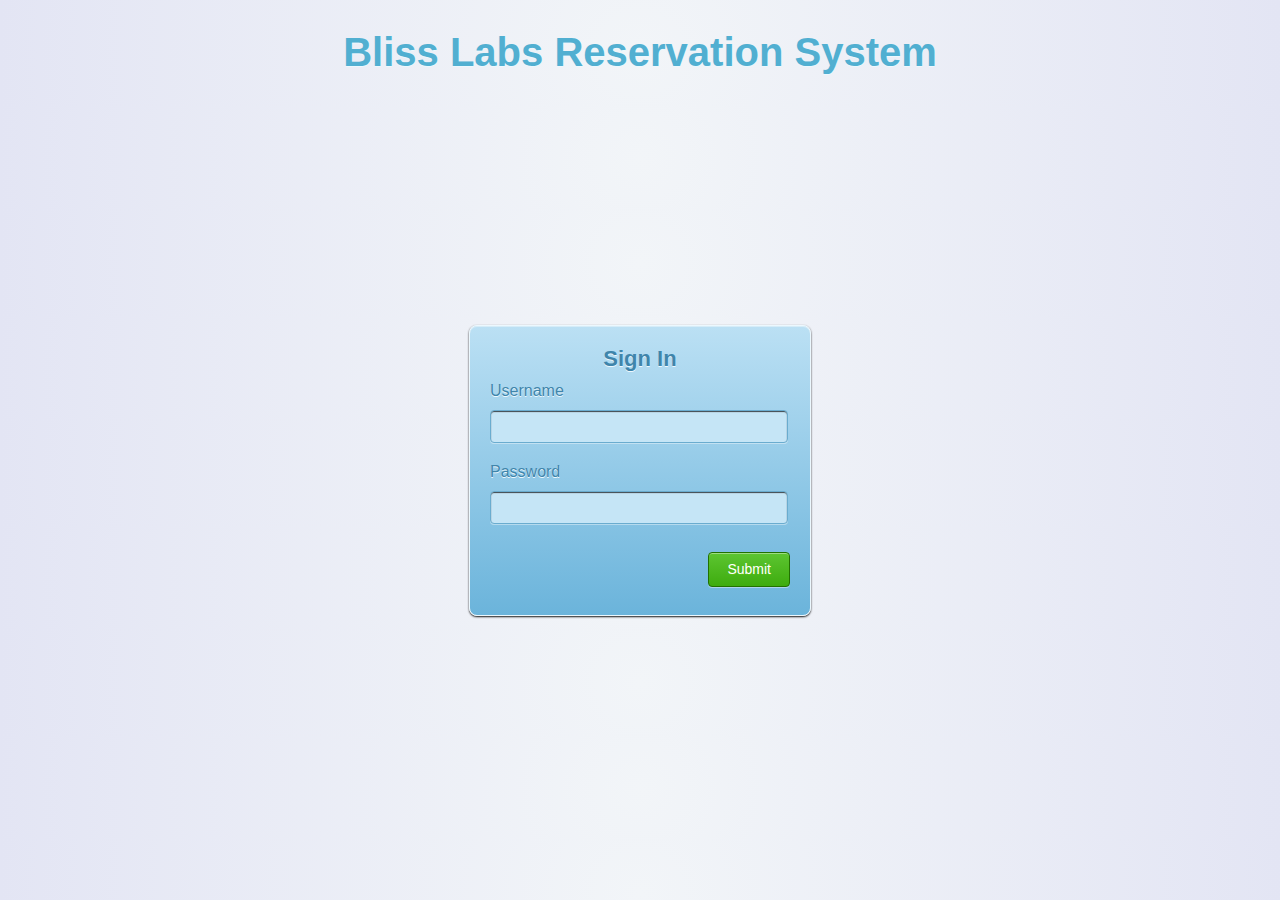
<file: index.html>
<!DOCTYPE html>
<html lang="en">
	<head>
		<meta charset="utf-8"/>
		<meta name="viewport" content="width=device-width, initial-scale=1">
		<link rel="shortcut icon" href="images/icon.jpg">
		<title>Bliss Labs Reservation - Sign In</title>
		<link rel="stylesheet" type="text/css" href="styles/main.css">
		<script src="scripts/jquery-1.11.3.min.js"></script>
		<script type="text/javascript" src="scripts/index.js"></script>
	</head>
	<body class="signup">
		<h1 class="bold txtaligncenter">Bliss Labs Reservation System</h1>
		<form id="form" class="form-container" method="post" action="main.html">
			<div class="form-title">
				<h2 class="bold txtaligncenter">Sign In</h2>
			</div>
			<div class="form-title" id="field1">Username<span id="invalidName" class="invalid hidden">*Invalid Username</span></div>
			<input id="name" class="form-field" type="text" name="name" maxlength="5"/><br />
			<div class="form-title" id="field2">Password<span id="invalidPass" class="invalid hidden">*Invalid Password</span></div>
			<input id="password" class="form-field" type="password" name="password"/><br />
			<div class="submit-container">
			<input id="submit" class="submit-button colorwhite" type="submit" value="Submit"/>
			</div>
		</form>
	</body>
</html>
</file>
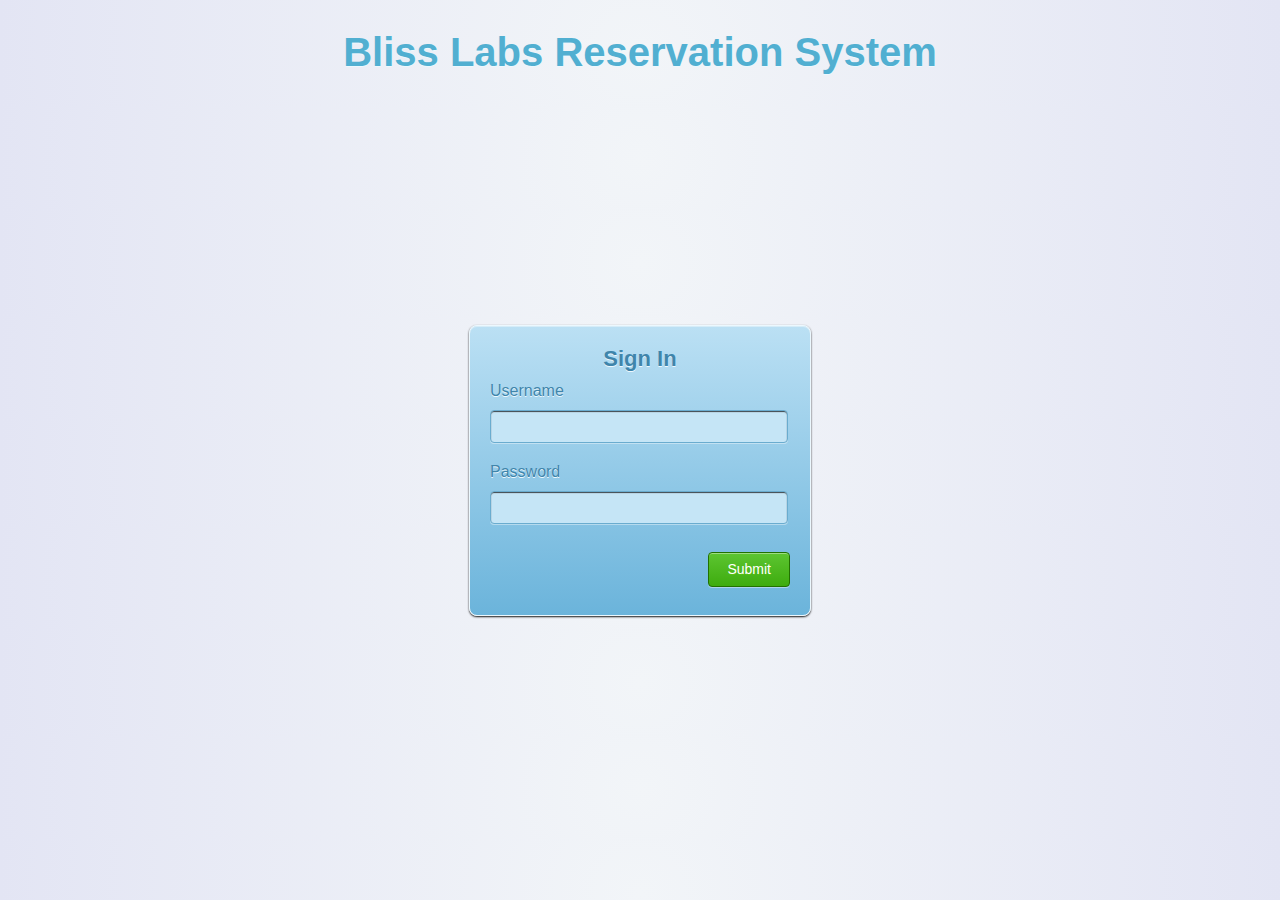
<file: main.html>
<!DOCTYPE html>
<html lang="en">
	<head>
		<meta charset="utf-8"/>
		<meta name="viewport" content="width=device-width, initial-scale=1">
		<link rel="shortcut icon" href="images/icon.jpg">
		<title>Bliss Labs Reservation System</title>
		<link rel="stylesheet" type="text/css" href="styles/bootstrap.min.css">
		<link rel="stylesheet" type="text/css" href="styles/main.css">
		<script src="scripts/jquery-1.11.3.min.js"></script>
		<script type="text/javascript" src="scripts/bootbox.min.js"></script>
		<script src="scripts/bootstrap.min.js"></script>
		<script type="text/javascript" src="scripts/main.js"></script>
		<script type="text/javascript" src="scripts/cal.js"></script>
	</head>
	<body class="main">
		<div class="menu">
			<div class="title txtaligncenter colorwhite">
				Bliss Labs Reservation System
			</div>
			<div id="leftmenu" class="leftmenu">
				<div class="signout">
					<button id="signout" class="btn btn-success" type="submit">Sign Out</button>
				</div>
				<div id="username" class="welcome"></div>
			</div>
		</div>
		
		<div class="schedule">
			<table id="schedtable">
				<thead>
					<tr id="weekdays">
						<th id="btnth">
							<button id="weekltbtn" class="mybtn colorwhite">Weekly view</button>
							<button id="monthlybtn" class="mybtn colorwhite">Monthly view</button>
						</th>
						<th class="width80">
							<button id="search" type="button" class="btn bgcolorF49494 colorwhite width70" onClick="promptUser()">Search</button>
						</th>
						<th value="MON">MON </th>
						<th value="TUE">TUE </th>
						<th value="WED">WED </th>
						<th value="THU">THU </th>
						<th value="FRI">FRI </th>
						<th value="SAT">SAT </th>
					</tr>
				</thead>
				<tbody>
					<tr>
						<td>
							<div class="tabletitle bold txtaligncenter">Reservations Calendar</div>
							<div id="calendar">
								<table id="caltable" class="width224" cellpadding="0" cellspacing="1">
									<tr class="defaultcursor height50">
										<td class="centerVH width32 height32 txtaligncenter">
											<a href="#" onClick="changedate('prevmo')">
												<img src="images/prev.png" width="32" height="32" alt="Prev Mo" title="Previous Month"/>
											</a>
										</td>
										<td id="inputmonthyear" class="celltitle centerVH width160 height32 bold txtaligncenter" colspan="5"></td>
										<td class="centerVH width32 height32">
											<a href="#" onClick="changedate('nextmo')">
												<img src="images/next.png" width="32" height="32" alt="Next Mo" title="Next Month" />
											</a>
										</td>
									</tr>
									<tr id="weekdayssmall" class="defaultcursor">
										<td class="daycolor2 centerVH width32 height32">Su</td>
										<td class="daycolor2 centerVH width32 height32">Mo</td>
										<td class="daycolor2 centerVH width32 height32">Tu</td>
										<td class="daycolor2 centerVH width32 height32">We</td>
										<td class="daycolor2 centerVH width32 height32">Th</td>
										<td class="daycolor2 centerVH width32 height32">Fr</td>
										<td class="daycolor2 centerVH width32 height32">Sa</td>
									</tr>
									<tr>
										<td id="showCurrentDate" class="height32 centerVH width224 bold pointer txtaligncenter" onClick="changedate('return')" colspan="7" nowrap >Show Current Date</td>
									</tr>
								</table>
							</div>
							<div id="labs">
							  <button id="btnpressed" type="button" class="btn bgcolor5BC4EB colorwhite" onClick="getWeekReservations('114')">Bliss 114</button>
							  <button type="button" class="btn bgcolorF49494 colorwhite" onClick="getWeekReservations('208')">Bliss 208</button>
							  <button type="button" class="btn bgcolor97D35A colorwhite" onClick="getWeekReservations('209')">Bliss 209</button>
							  <button type="button" class="btn bgcolorD8A200 colorwhite" onClick="getWeekReservations('210')">Bliss 210</button>
							</div>
						</td>
						<td id="inject" colspan="7">
							<table id="maintable">
								
							</table>
							<div id="monthlyview">Monthly View is not ready yet.</div>
							<div id="searchtable" class="hidden txtaligncenter">No Results with keyword = '</div>
						</td>
					</tr>
				</tbody>
			</table>
		</div>
	</body>
</html>
</file>
<file: styles/main.css>
body{
	margin: 0;
	font-family: Helvetica, Georgia, serif;
}

.main{
	background-color: #F2F5F8;
}

.signup{
	background: -webkit-radial-gradient(circle, #F2F5F8, #E3E5F4);
	background: -o-radial-gradient(circle, #F2F5F8, #E3E5F4);
	background: -moz-radial-gradient(circle, #F2F5F8, #E3E5F4);
	background: radial-gradient(circle, #F2F5F8, #E3E5F4);
}

.signup h1{
	color: #51AFD1;
	font-size: 40px;
	margin: 30px auto;
}

.signup h1, .form-container h2{
	text-shadow: #ecf8fe 0 1px 0;
}

.form-container {
   border: 1px solid #ecf8fe;
   background: #6BB4DB;
   background: -webkit-gradient(linear, left top, left bottom, from(#bbe0f4), to(#6BB4DB));
   background: -webkit-linear-gradient(top, #bbe0f4, #6BB4DB);
   background: -moz-linear-gradient(top, #bbe0f4, #6BB4DB);
   background: -ms-linear-gradient(top, #bbe0f4, #6BB4DB);
   background: -o-linear-gradient(top, #bbe0f4, #6BB4DB);
   background-image: -ms-linear-gradient(top, #bbe0f4 0%, #6BB4DB 100%);
   -webkit-border-radius: 8px;
   -moz-border-radius: 8px;
   border-radius: 8px;
   -webkit-box-shadow: rgba(000,000,000,0.9) 0 1px 2px, inset rgba(255,255,255,0.4) 0 1px 0;
   -moz-box-shadow: rgba(000,000,000,0.9) 0 1px 2px, inset rgba(255,255,255,0.4) 0 1px 0;
   box-shadow: rgba(000,000,000,0.9) 0 1px 2px, inset rgba(255,255,255,0.4) 0 1px 0;
   font-family: 'Helvetica Neue',Helvetica,sans-serif;
   text-decoration: none;
   min-width:300px;
   padding:20px;
   width:300px;
}

.form-field {
   border: 1px solid #6aaccf;
   background: #c5e5f6;
   -webkit-border-radius: 4px;
   -moz-border-radius: 4px;
   border-radius: 4px;
   color: #203244;
   -webkit-box-shadow: rgba(255,255,255,0.4) 0 1px 0, inset rgba(000,000,000,0.7) 0 1px 1px;
   -moz-box-shadow: rgba(255,255,255,0.4) 0 1px 0, inset rgba(000,000,000,0.7) 0 1px 1px;
   box-shadow: rgba(255,255,255,0.4) 0 1px 0, inset rgba(000,000,000,0.7) 0 1px 1px;
   padding:8px;
   margin-bottom:20px;
   width:280px;
}

.form-field:focus {
   background: #f4fbff;
   color: #375472;
}

.form-container h2 {
   font-size:22px;
   margin: 0 0 10px 0;
}

.form-title {
   margin-bottom:10px;
   color: #3f85ab;
   text-shadow: #ecf8fe 0 1px 0;
}

.submit-container {
   margin:8px 0;
   text-align:right;
}

.submit-button {
   border: 1px solid #227100;
   background: #3eac0f;
   background: -webkit-gradient(linear, left top, left bottom, from(#5dc531), to(#3eac0f));
   background: -webkit-linear-gradient(top, #5dc531, #3eac0f);
   background: -moz-linear-gradient(top, #5dc531, #3eac0f);
   background: -ms-linear-gradient(top, #5dc531, #3eac0f);
   background: -o-linear-gradient(top, #5dc531, #3eac0f);
   background-image: -ms-linear-gradient(top, #5dc531 0%, #3eac0f 100%);
   -webkit-border-radius: 4px;
   -moz-border-radius: 4px;
   border-radius: 4px;
   -webkit-box-shadow: rgba(255,255,255,0.4) 0 1px 0, inset rgba(255,255,255,0.4) 0 1px 0;
   -moz-box-shadow: rgba(255,255,255,0.4) 0 1px 0, inset rgba(255,255,255,0.4) 0 1px 0;
   box-shadow: rgba(255,255,255,0.4) 0 1px 0, inset rgba(255,255,255,0.4) 0 1px 0;
   text-shadow: #58c211 0 1px 0;
   color: #103500;
   font-family: helvetica, serif;
   padding: 8.5px 18px;
   font-size: 14px;
   text-decoration: none;
   vertical-align: middle;
}

.submit-button:hover {
   border: 1px solid #227100;
   text-shadow: #174b00 0 1px 0;
   background: #39990D;
   background: -webkit-gradient(linear, left top, left bottom, from(#57B72D), to(#39990D));
   background: -webkit-linear-gradient(top, #57B72D, #39990D);
   background: -moz-linear-gradient(top, #57B72D, #39990D);
   background: -ms-linear-gradient(top, #57B72D, #39990D);
   background: -o-linear-gradient(top, #57B72D, #39990D);
   background-image: -ms-linear-gradient(top, #57B72D 0%, #39990D 100%);
   color: #fff;
}

.submit-button:active {
   text-shadow: #31540c 0 1px 0;
   border: 1px solid #227100;
   background: #5dc531;
   background: -webkit-gradient(linear, left top, left bottom, from(#3eac0f), to(#3eac0f));
   background: -webkit-linear-gradient(top, #3eac0f, #5dc531);
   background: -moz-linear-gradient(top, #3eac0f, #5dc531);
   background: -ms-linear-gradient(top, #3eac0f, #5dc531);
   background: -o-linear-gradient(top, #3eac0f, #5dc531);
   background-image: -ms-linear-gradient(top, #3eac0f 0%, #5dc531 100%);
   color: #174b00;
}

.invalid{
	color: red;
	font-size: 12px;
	margin-left: 40px;
}

.menu{
	height: 50px;
}

.title{
	width: 480px;
	float: left;
	font-size: 32px;
	line-height: 50px;
	background-color: #5BC4EB;
	cursor: default;
}

.leftmenu{
	width: auto;
	height: 50px;
	float: left;
	background-color: #fff;
	border-bottom: 1px solid #E3E8F0;
}

.welcome{
	float: right;
	font-size: 18px;
	padding-right: 20px;
	padding-left: 20px;
	line-height: 49px;
	border-left: 1px solid #E3E8F0;
	cursor: default;
	color: #6D737A;
}

.signout{
	float: right;
	height: 50px;
	padding-right: 20px;
	padding-left: 20px;
	border-left: 1px solid #E3E8F0;
}

.signout button{
	margin-top: 8px;
}

.schedule{
	margin: 40px 20px;
	border: 1px solid #C1D2DB;
}

.mybtn{
	border: none;
	margin: 0;
	padding: 0;
	width: 100px;
	height: 34px;
	outline: none;
}

#weekltbtn{
	background-color: #97D35A;
	border-radius: 20px 0 0 20px;
	-moz-border-radius: 20px 0;
}

#monthlybtn{
	background-color: #8F9EAC;
	margin-left: -4px;
	border-radius: 0 20px 20px 0;
	-moz-border-radius: 20px 0;
}

#btnth{
	width: 244px;
}

.tabletitle{
	width: 244px;
	height: 34px;
	line-height: 34px;
	background-color: #E1E8EC;
	color: #728398;
	border-bottom: 1px solid #C1D2DB;
}

#calendar{
	background-color: #F0F4F7;
	padding: 6px 10px;
}

#calendar th, #calendar td{
	text-align: center;
}

#inject{
	width: auto;
    height: 396px;
}

.celltitle{
	color: #91C75A;
}
.centerVH{
	vertical-align: center;
}
.width32{width: 32px;}
.width70{width: 70px;}
.width80{width: 80px !important;}
.width160{width: 160px;}
.width224{width: 224px;}
.height28{height: 28px;}
.height32{height: 32px;}
.height38{height: 38px;}
.height50{height: 50px;}
.daycolor{color: #9EA8B6;}
.daycolor2{color: #5D6D84;}
.pointer{cursor: pointer;}
.bold{font-weight: bold;}
.txtaligncenter{text-align: center;}
.defaultcursor{cursor: default;}
.hidden{display: none;}
.color60C4E9{color:#60C4E9;}
.color728398{color:#728398;}
.colorwhite, .colorwhite:hover, .colorwhite:focus, .colorwhite:visited{color:white;}
.bgcolor5BC4EB{background-color:#5BC4EB;}
.bgcolorF49494{background-color:#F49494; }
.bgcolor97D35A{background-color:#97D35A;}
.bgcolorD8A200{background-color:#D8A200;}
.bgcolor5BC4EB:hover{background-color:#51AFD1;}
.bgcolorF49494:hover{background-color:#DB8787; }
.bgcolor97D35A:hover{background-color:#85B74E;}
.bgcolorD8A200:hover{background-color:#BC8D00;}

.tdstyle{
	padding: 0 8px;
	-webkit-border-radius: 40px; 
    -moz-border-radius: 40px;
	border-radius: 40px;
}

.tdstyle:hover{
	background-color: #D0D5D8;
}

.maincells{
	border-left: 1px solid #C1D2DB;
	border-bottom: 1px dotted #C1D2DB;
}

.divcells{
	font-size: 14px;
	padding: 2px;
	text-align: center;
	color: #636F98;
	background-color: #FBFBFB;
}

#r7 > td{
	border-bottom: none;
}

#search{
	outline: none;
}

#search:active{
	box-shadow: 0 0 0 2px #8F9EAC;
}

#btnpressed{
	box-shadow: 0 0 0 2px #8F9EAC;
}

#schedtable > thead{
	background-color: white;
	border-bottom: 1px solid #C1D2DB;
}

#schedtable > thead > tr > th{
	height: 50px;
	width: 180px;
	text-align: center;
}

#schedtable > tbody > tr > td{
	vertical-align: top;
}

#tdcoloring{
	background-color: #60C4E9;
	color: white;
}

#weekdays{
	color: #828C99;
}

#weekdayssmall{
	border-bottom: 1px solid #C1D2DB;
	border-top: 1px solid #C1D2DB;
}

#showCurrentDate{
	color: #728398;
	-webkit-border-radius: 30px; 
    -moz-border-radius: 30px;
	border-radius: 30px;
}

#showCurrentDate:hover{
	background-color: #E1E8EC;
}

#tbrborder{
	border-top: 3px solid #60C4E9;
}

#monthlyview{
	font-size: 24px;
    text-align: center;
	margin-top: 160px;
}

#maintable{
	width: 100%;
	background: repeating-linear-gradient(
	  -45deg,
	  #EFEFEF 1px,
	  #F9F9F9 5px
	);
}

#labs{
	padding: 15px 15px;
	width: 244px;
	border-top: 1px solid #C1D2DB;
	background-color: #E1E8EC;
	margin-top: 5px;
	height: 152px;
}

#labs button{
	width: 90px;
    margin-bottom: 10px;
    margin-left: 10px;
	outline: none;
}

div#searchtable{
	font-size: 24px;
    margin-top: 160px;
}

#searchtable{
	width: 100%;
}

.noresults{
	font-size: 24px; 
	margin-top: 160px;
}

.thsearch{
	font-size: 18px;
	text-align: center;
	border-bottom: 1px dotted #C1D2DB;
	border-right: 1px solid #C1D2DB;
	color: #5D6D84;
    background-color: #CDD3D6;
}

.tdsearch{
	font-size: 16px;
	text-align: center;
	border-bottom: 1px dotted #C1D2DB;
	border-right: 1px solid #C1D2DB;
	color: #728398;
}

.back1{
	background: repeating-linear-gradient(
	  45deg,
	  #EFEFEF 1px,
	  #F9F9F9 5px
	);
}

.back2{
	background: repeating-linear-gradient(
	  -45deg,
	  #E0E0E0 1px,
	  #EAEAEA 5px
	);
}

@media screen and (max-width: 834px){

}

@media screen and (max-width: 600px){
	h1{
		font-size: 30px;
	}
	.form-container{
		position: relative;
		margin: 10px auto;
	}
}
</file>
